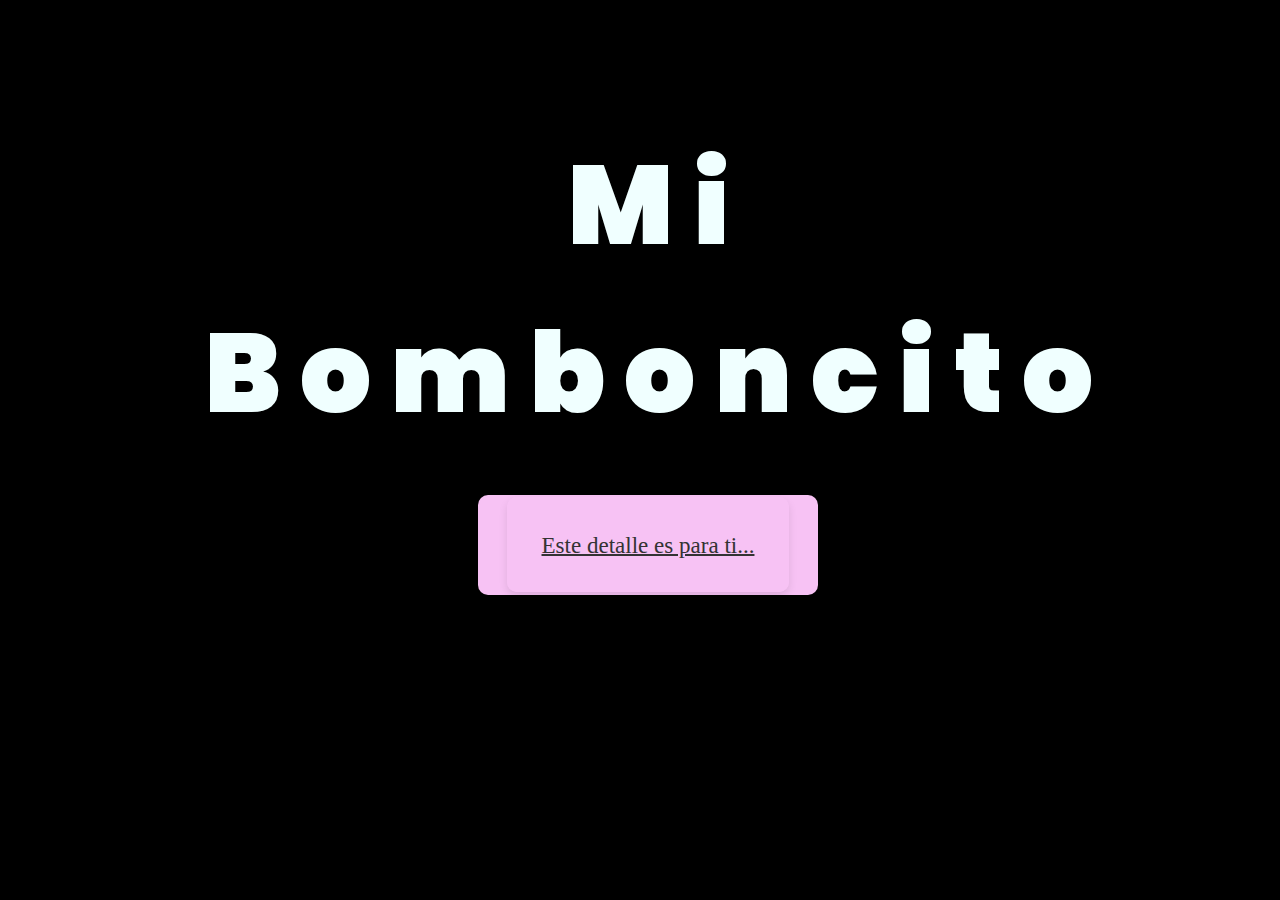
<file: index.html>
<!DOCTYPE html>
<html lang="es">

<head>
    <meta charset="UTF-8">
    <meta http-equiv="X-UA-Compatible" content="IE=edge">
    <meta name="viewport" content="width=device-width, initial-scale=1.0">
    <link rel="stylesheet" href="css/style.css">
    <link rel="icon" href="img/flowers.png" type="image/x-icon">
    <title>Flowers</title>
</head>

<body>
    <div class="greetings">
        <span>M</span>
        <span>i</span>
    </div>
    <div class="greetings">
        <span>B</span>
        <span>o</span>
        <span>m</span>
        <span>b</span>
        <span>o</span>
        <span>n</span>
        <span>c</span>
        <span>i</span>
        <span>t</span>
        <span>o</span>
    </div>
    <div class="button">
        <a href="flower.html" class="button">Este detalle es para ti...</a>
    </div>

</body>

</html>
</file>
<file: css/style.css>
@import url('https://fonts.googleapis.com/css2?family=Poppins:ital,wght@0,500;1,900&display=swap');
*{
    font-family: 'Poppins',cursive;
}
body{
    color: azure;
    width: 100%;
    height: 82vh;
    display: flex;
    flex-direction: column;
    align-items: center;
    justify-content: center;
    background-color: black;
    /* padding-top: -30; */
}

.greetings{
    font-size: 7rem;
    font-weight: 900;
}
.greetings > span{
    animation: glow 2.5s ease-in-out infinite;
}
@keyframes glow{
    0%, 100%{
        color: #fff;
        text-shadow: 0 0 12px #39c6d6, 0 0 50px #39c6d6, 0 0 100px #39c6d6;
    }
    10%, 90%{
        color: #111;
        text-shadow: none;
    }
}
.greetings > span:nth-child(2){
    animation-delay: .2s ;
}
.greetings > span:nth-child(3){
    animation-delay: .4s ;
}
.greetings > span:nth-child(4){
    animation-delay: .6s;
}
.greetings > span:nth-child(5){
    animation-delay: .8s;
}
.greetings > span:nth-child(6){
    animation-delay: .8s;
}
.greetings > span:nth-child(7){
    animation-delay: .7s;
}
.greetings > span:nth-child(8){
    animation-delay: .5s;
}
.greetings > span:nth-child(9){
    animation-delay: .3s;
}
.greetings > span:nth-child(10){
    animation-delay: .1s;
}

.button{
   font-family: 'Georgia', serif; /* Fuente elegante y romántica */
  font-size: 1.2em; /* Tamaño de fuente ligeramente más grande */
  line-height: 1.8; /* Espaciado entre líneas para mayor legibilidad */
  color: #333; /* Color de texto suave */
  text-align: center; /* Alineación centrada */
  max-width: 600px; /* Ancho máximo para evitar líneas demasiado largas */
  margin: 2em auto; /* Márgenes para centrar el párrafo */
  padding: 1.5em; /* Relleno para espacio alrededor del texto */
  background-color: #f7c2f4; /* Fondo muy claro */
  border-radius: 10px; /* Bordes redondeados */
  box-shadow: 0 4px 8px rgba(0, 0, 0, 0.1); k
}

.button:hover{
    box-shadow: 0px 8px 16px rgba(0,0,0,0.3);
}

@media screen and (max-width:574px){
    .greetings{
        display: block;
        font-size: 4rem;
        font-weight: 800;
        text-align: center;
    }
    .description{
        font-size: 2rem;
    }
    
    .button a{
        font-size: 1rem;
    }
}
</file>
